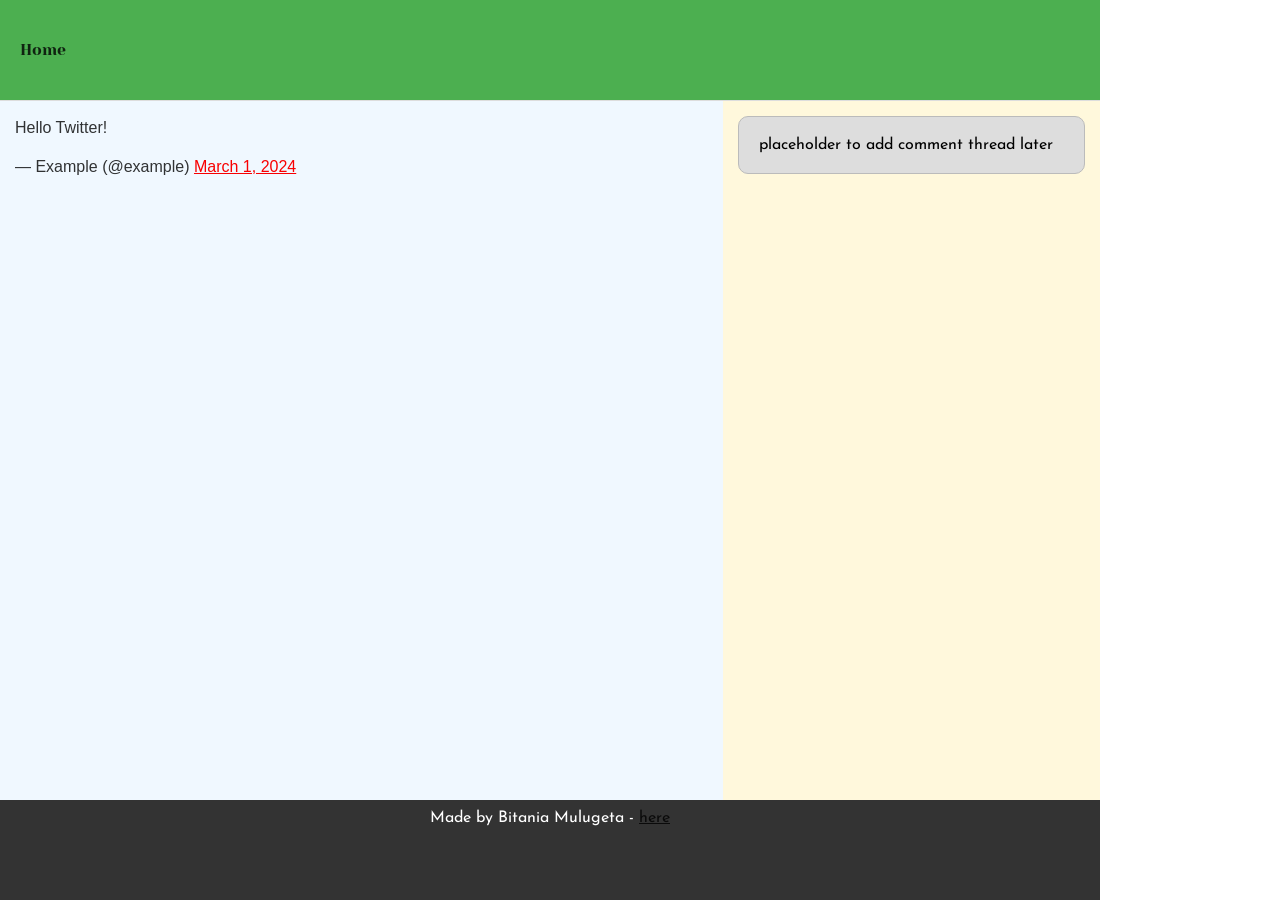
<file: css_basic/tweets.html>
<!DOCTYPE html>
<html lang="en">
<head>
    <meta charset="UTF-8">
    <title>Tweets Page</title>
    <link href="base.css" rel="stylesheet">
    <link href="styles.css" rel="stylesheet">
</head>
<body>
    <header>
        <ul>
            <li><a href="index.html">Home</a></li>
        </ul>
    </header>
    <main>
        <article>
            <!-- Embedded Tweet -->
            <blockquote class="twitter-tweet">
                <p lang="en" dir="ltr">Hello Twitter!</p>&mdash; Example (@example) 
                <a href="https://twitter.com/example/status/1234567890?ref_src=twsrc%5Etfw">March 1, 2024</a>
            </blockquote>
            <script async src="https://platform.twitter.com/widgets.js" charset="utf-8"></script>
        </article>
        <aside>
            <p>placeholder to add comment thread later</p>
        </aside>
    </main>
    <footer>
        <p>Made by Bitania Mulugeta - <a href="https://github.com/BituDagmawit" target="_blank">here</a></p>
    </footer>
</body>
</html>
</file>
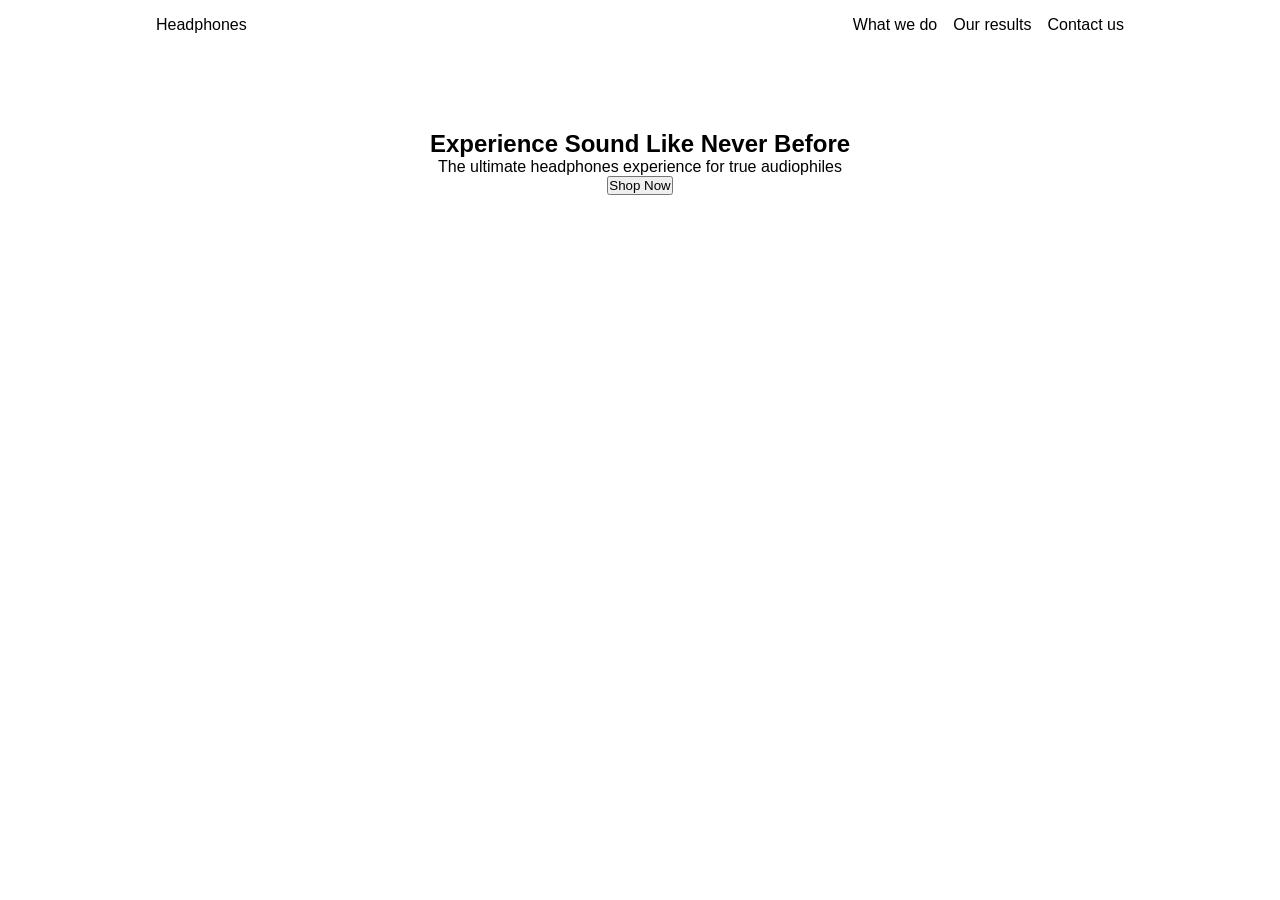
<file: headphones/0-index.html>
<!DOCTYPE html>
<html lang="en">
<head>
  <meta charset="UTF-8">
  <meta name="viewport" content="width=device-width, initial-scale=1.0">
  <title>Headphones Landing</title>
  <link rel="stylesheet" href="0-styles.css">
</head>
<body>
  <header>
    <nav class="navbar">
      <div class="logo">Headphones</div>
      <ul class="nav-links">
        <li><a href="#what-we-do">What we do</a></li>
        <li><a href="#results">Our results</a></li>
        <li><a href="#contact">Contact us</a></li>
      </ul>
    </nav>
    <section class="hero">
      <h1>Experience Sound Like Never Before</h1>
      <p>The ultimate headphones experience for true audiophiles</p>
      <button>Shop Now</button>
    </section>
  </header>
</body>
</html>
</file>
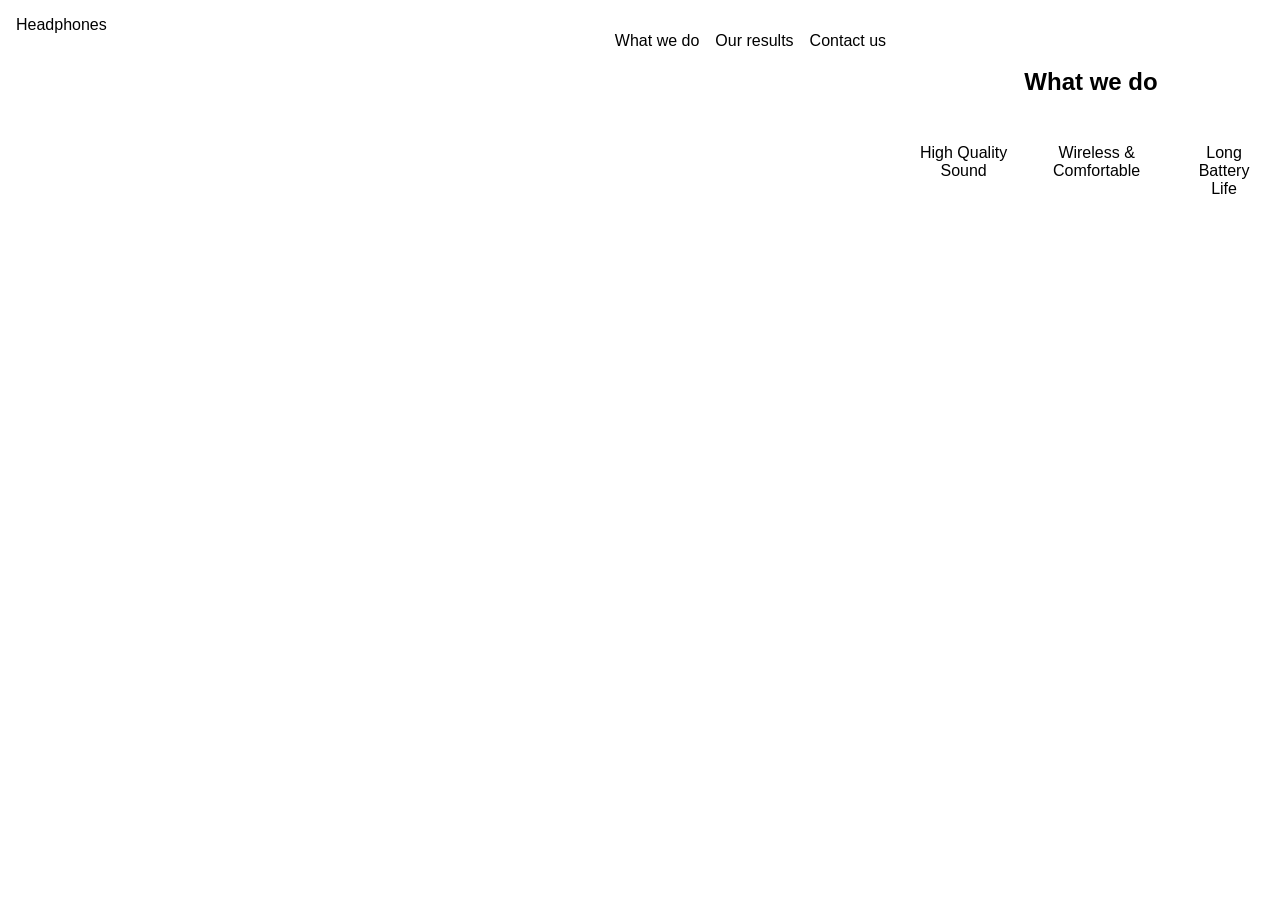
<file: headphones/1-index.html>
<!DOCTYPE html>
<html lang="en">
<head>
<meta charset="UTF-8">
<meta name="viewport" content="width=device-width, initial-scale=1.0">
<title>What We Do</title>
<link rel="stylesheet" href="1-styles.css">
</head>
<body>
<header>
  <nav class="navbar">
    <div class="logo">Headphones</div>
    <ul class="nav-links">
      <li><a href="#what-we-do">What we do</a></li>
      <li><a href="#results">Our results</a></li>
      <li><a href="#contact">Contact us</a></li>
    </ul>
  </nav>
</header>
<section id="what-we-do" class="what-we-do">
  <h2>What we do</h2>
  <div class="items">
    <div class="item"><i class="icon-speaker"></i><p>High Quality Sound</p></div>
    <div class="item"><i class="icon-music"></i><p>Wireless & Comfortable</p></div>
    <div class="item"><i class="icon-headphones"></i><p>Long Battery Life</p></div>
  </div>
</section>
</body>
</html>
</file>
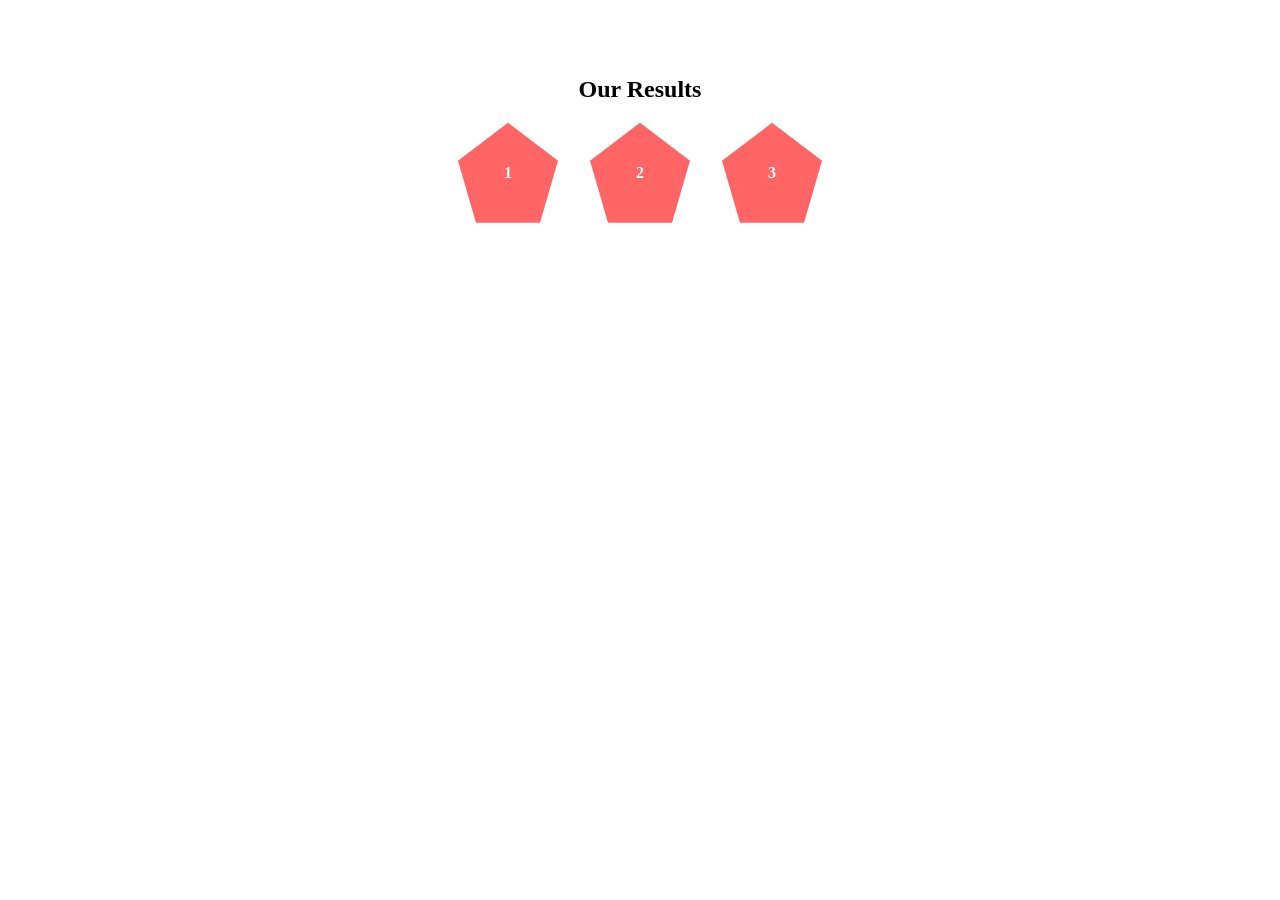
<file: headphones/2-index.html>
<!DOCTYPE html>
<html lang="en">
<head>
<meta charset="UTF-8">
<meta name="viewport" content="width=device-width, initial-scale=1.0">
<title>Our Results</title>
<link rel="stylesheet" href="2-styles.css">
</head>
<body>
<section id="results" class="results">
  <h2>Our Results</h2>
  <div class="pentagons">
    <div class="pentagon">1</div>
    <div class="pentagon">2</div>
    <div class="pentagon">3</div>
  </div>
</section>
</body>
</html>
</file>
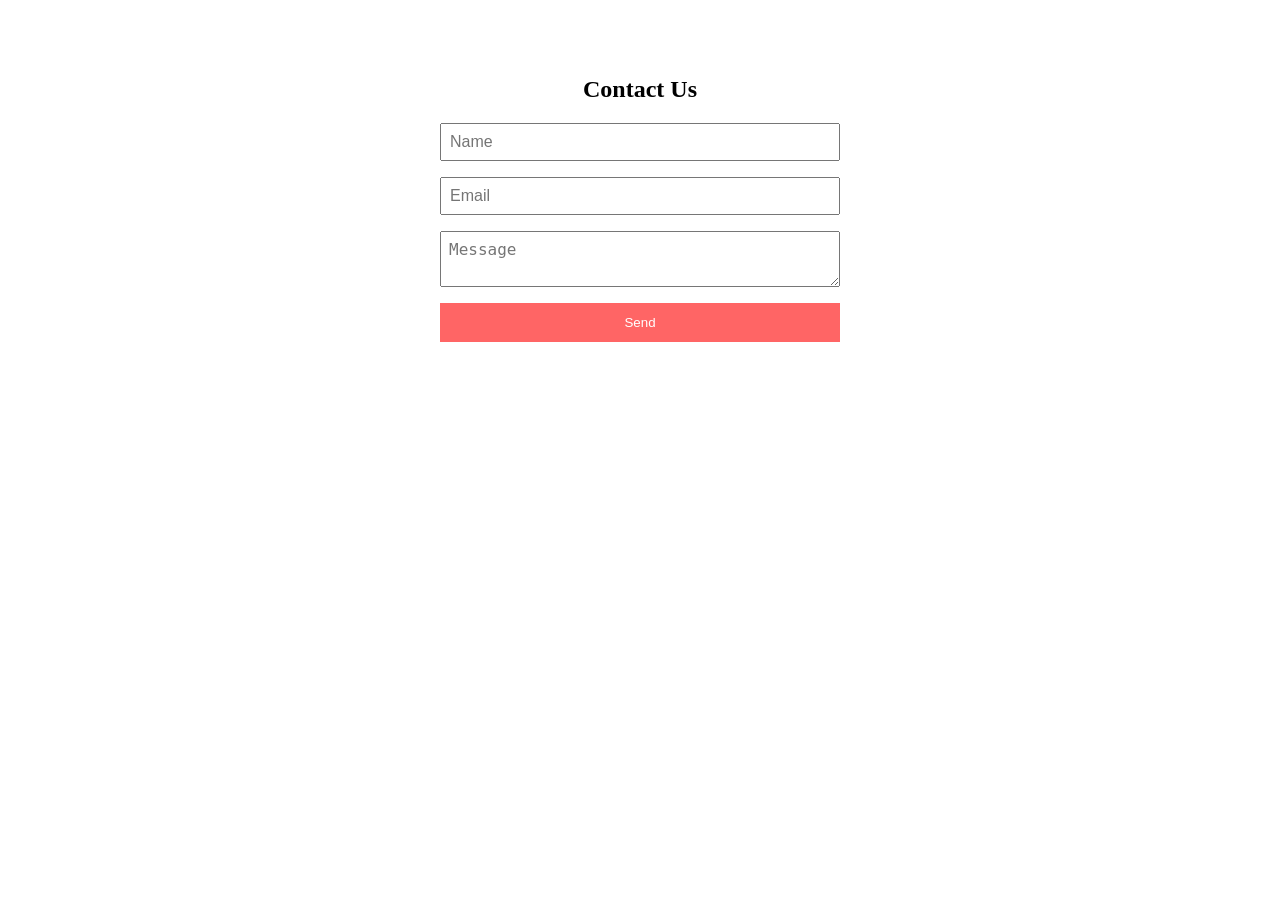
<file: headphones/3-index.html>
<!DOCTYPE html>
<html lang="en">
<head>
<meta charset="UTF-8">
<meta name="viewport" content="width=device-width, initial-scale=1.0">
<title>Contact Us</title>
<link rel="stylesheet" href="3-styles.css">
</head>
<body>
<section id="contact" class="contact">
  <h2>Contact Us</h2>
  <form>
    <input type="text" placeholder="Name" required>
    <input type="email" placeholder="Email" required>
    <textarea placeholder="Message" required></textarea>
    <button type="submit">Send</button>
  </form>
</section>
</body>
</html>
</file>
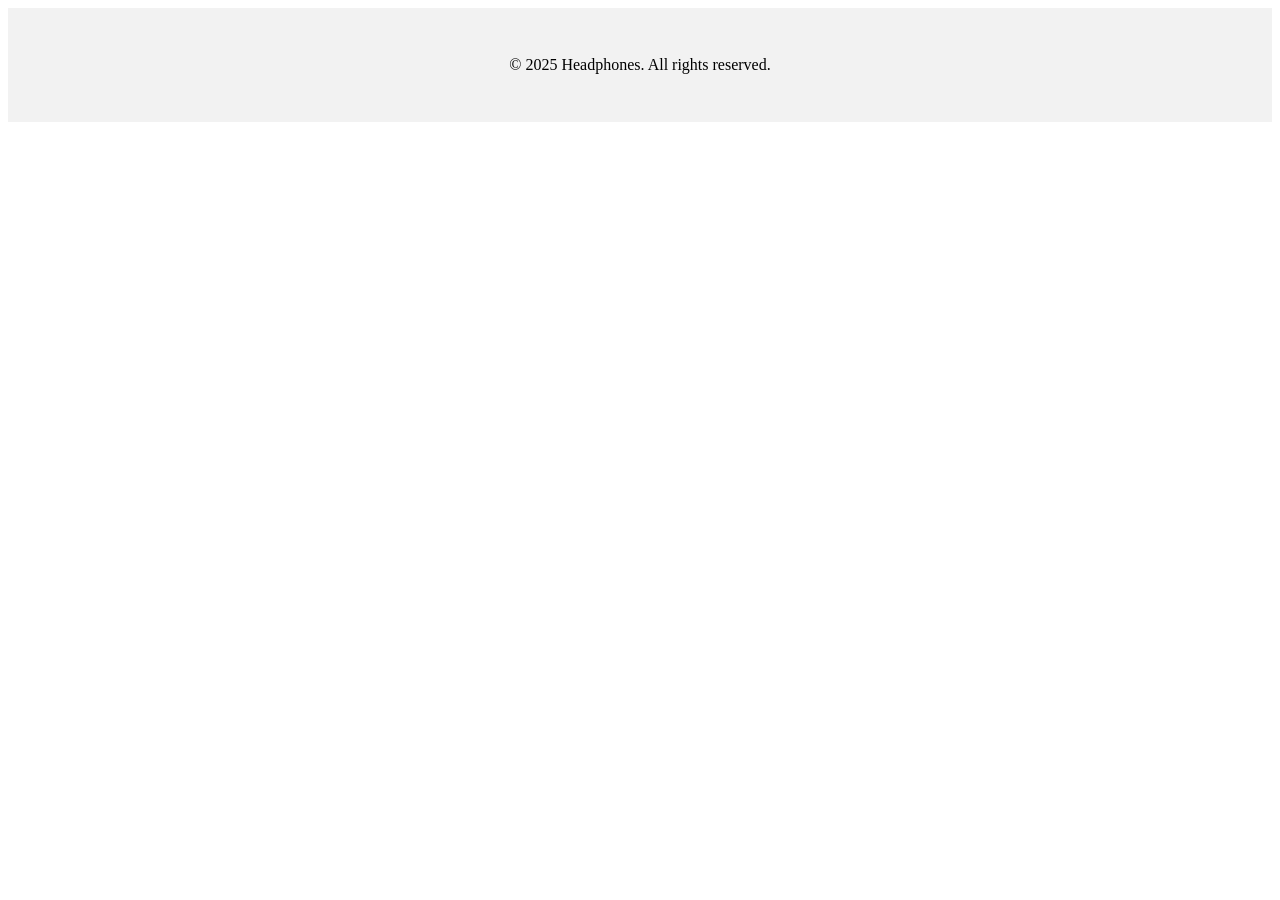
<file: headphones/4-index.html>
<!DOCTYPE html>
<html lang="en">
<head>
<meta charset="UTF-8">
<meta name="viewport" content="width=device-width, initial-scale=1.0">
<title>Footer</title>
<link rel="stylesheet" href="4-styles.css">
</head>
<body>
<footer class="footer">
  <p>&copy; 2025 Headphones. All rights reserved.</p>
</footer>
</body>
</html>
</file>
<file: css_basic/base.css>
/* Importing webfonts */
/* (If you're learning CSS, you should disregard that) */

@import url(https://fonts.googleapis.com/css?family=Yeseva+One);
@import url(https://fonts.googleapis.com/css?family=Josefin+Sans:400,700,700italic,400italic);


/* CSS reset rules */

html, body {
	height: 100%;
	min-height: 100%;
}
html, body, div, span, applet, object, iframe,
h1, h2, h3, h4, h5, h6, p, blockquote, pre,
a, abbr, acronym, address, big, cite, code,
del, dfn, img, ins, kbd, q, s, samp,
small, strike, sub, sup, tt, var,
b, u, i, center,
dl, dt, dd,
fieldset, form, label, legend,
table, caption, tbody, tfoot, thead, tr, th, td,
article, aside, canvas, details, embed, 
figure, figcaption, footer, header, hgroup, 
menu, nav, output, ruby, section, summary,
time, mark, audio, video {
	margin: 0;
	padding: 0;
	border: 0;
	font-size: 100%;
	font: inherit;
	vertical-align: baseline;
}
/* HTML5 display-role reset for older browsers */
article, aside, details, figcaption, figure, 
footer, header, hgroup, menu, nav, section {
	display: block;
}
body {
	line-height: 1;
}
blockquote, q {
	quotes: none;
}
blockquote:before, blockquote:after,
q:before, q:after {
	content: '';
	content: none;
}
table {
	border-collapse: collapse;
	border-spacing: 0;
}


/* Fonts and colors */

body {
	font-family: 'Josefin Sans', serif;
	color: rgba(0, 0, 0, 0.8);
}
h1, h2, h3, h4, h5, h6, header {
	font-family: 'Yeseva One', sans-serif;
}
article {
}
header {
	border-bottom: 1px solid rgb(221,221,221);
	transition: border-bottom-color 1s ease;
}
header a {
	color: rgba(0, 0, 0, 0.8);
}
aside {
	background: #FAFAFA;
}
aside p {
	border: 1px solid #bbb;
	background: #ddd;
	color: black;
}
footer a {
	color: rgba(0, 0, 0, 0.8);
}
a {
	color: #F80002;
}


/* Positioning and margins */

@media (min-width: 1100px) {
	body {
		width: 1100px;
		margin: 0 auto;
	}
}

article {
	padding: 50px 15px;
}
article > *:first-child {
	margin-top: 0;
}
aside {
	padding: 50px 15px;
}
header .right {
	float: right;
	margin: 0 10px 15px;
}


/* Header */
header {
	padding: 20px 0;
	height: 80px;
}
header ul {
	list-style: none;
	margin: 0;
	padding: 0;
}
header li {
	display: inline;
	vertical-align:middle;
}
header li:first-child {
	margin: 0;
}
header li a {
	margin: 0 10px;
}
header li.logo {
	font-size: 36px;
}
header a {
	text-decoration: none;
}


/* Aside */

aside p {
	border-radius: 10px;
	padding: 20px 20px;
}


/* Footer */

footer {
	padding: 5px 15px;
	height: 80px;
}


/* Text styles and margins */

p {
	margin-bottom: 15px;
}
h1 {
	font-size: 36px;
	margin: 40px 0 20px;
}
h2 {
	font-size: 32px;
	margin: 30px 0 15px;
}
h3 {
	font-size: 28px;
	margin: 25px 0 10px;
}
h4 {
	font-size: 20px;
	font-weight: bold;
	margin: 20px 0 10px;
}
h5 {
	font-size: 18px;
	font-weight: bold;
	margin: 15px 0 10px;
}
h6 {
	font-weight: bold;
	margin: 5px 0;
}

@media (max-width: 800px) {
  body.works_on_smartphone {
  	display: block;
  }
  body.works_on_smartphone main {
  	display: block;
  }
  header .right {
  	float: none;
  }
}
</file>
<file: css_basic/styles.css>
/* Make body a flex container in column direction */
body {
  display: flex;
  flex-direction: column;
  height: 100vh; /* Full viewport height */
  margin: 0; /* Remove default margin */
}

/* Make main a flex container in row direction */
main {
  display: flex;
  flex-direction: row;
  flex: auto; /* Automatic height and width */
}

/* Article takes 2/3 of the width */
article {
  flex: 2;
  overflow-y: auto; /* Enable scrolling if content overflows */
  padding: 15px;
  background-color: #f0f8ff; /* Light blue */
  font-family: Arial, sans-serif;
  line-height: 1.5;
}

/* Aside takes 1/3 of the width */
aside {
  flex: 1;
  overflow-y: auto; /* Enable scrolling if content overflows */
  padding: 15px;
  background-color: #fff8dc; /* Light yellow */
}

/* Header styling */
header {
  display: flex;
  align-items: center;
  background-color: #4caf50; /* Green header */
  color: white;
  padding: 10px;
}

/* Footer styling */
footer {
  background-color: #333;
  color: white;
  text-align: center;
  padding: 10px;
}

/* Logo styling */
.logo {
  font-size: 2rem; /* Bigger than normal text */
  margin-right: 10px;
}

/* Header navigation list */
header ul {
  list-style: none;
  display: flex;
  gap: 15px;
  margin: 0;
  padding: 0;
}
</file>
<file: headphones/0-styles.css>
:root {
  --primary-color: #FF6565;
  --max-width: 1000px;
}

* {
  margin: 0;
  padding: 0;
  box-sizing: border-box;
}

body {
  font-family: 'Source Sans Pro', sans-serif;
  display: flex;
  justify-content: center;
}

header {
  width: 100%;
  max-width: var(--max-width);
}

.navbar {
  display: flex;
  justify-content: space-between;
  padding: 1rem;
}

.nav-links {
  list-style: none;
  display: flex;
  gap: 1rem;
}

.nav-links a {
  text-decoration: none;
  color: black;
}

.nav-links a:hover,
.nav-links a:active {
  color: var(--primary-color);
}

.hero {
  text-align: center;
  padding: 5rem 1rem;
}

.hero button:hover,
.hero button:active {
  opacity: 0.9;
}

/* Responsive */
@media (max-width: 480px) {
  .nav-links {
    display: none;
  }
  .hero {
    padding: 3rem 1rem;
  }
}
</file>
<file: headphones/1-styles.css>
body{font-family:'Source Sans Pro',sans-serif;margin:0;padding:0;display:flex;justify-content:center;}
:root{--primary-color:#FF6565;--max-width:1000px;}
header{width:100%;max-width:var(--max-width);}
.navbar{display:flex;justify-content:space-between;padding:1rem;}
.nav-links{list-style:none;display:flex;gap:1rem;}
.nav-links a{text-decoration:none;color:black;}
.nav-links a:hover,.nav-links a:active{color:var(--primary-color);}
.what-we-do{padding:3rem 1rem;text-align:center;}
.what-we-do .items{display:flex;justify-content:center;gap:2rem;margin-top:2rem;}
.item{display:flex;flex-direction:column;align-items:center;}
.item i{font-size:3rem;color:var(--primary-color);}
@media(max-width:480px){.nav-links{display:none;}.what-we-do .items{flex-direction:column;}}
</file>
<file: headphones/2-styles.css>
.results{text-align:center;padding:3rem 1rem;}
.pentagons{display:flex;justify-content:center;gap:2rem;}
.pentagon{width:100px;height:100px;background:#FF6565;clip-path:polygon(50% 0%,100% 38%,82% 100%,18% 100%,0% 38%);display:flex;align-items:center;justify-content:center;color:white;font-weight:bold;}
@media(max-width:480px){.pentagons{flex-direction:column;gap:1rem;}}
</file>
<file: headphones/3-styles.css>
.contact{text-align:center;padding:3rem 1rem;}
.contact form{display:flex;flex-direction:column;gap:1rem;max-width:400px;margin:0 auto;}
.contact input,.contact textarea{padding:0.5rem;font-size:1rem;}
.contact button{background:#FF6565;color:white;border:none;padding:0.75rem;cursor:pointer;}
.contact button:hover, .contact button:active{opacity:0.9;}
</file>
<file: headphones/4-styles.css>
.footer{text-align:center;padding:2rem;background:#f2f2f2;}
</file>
